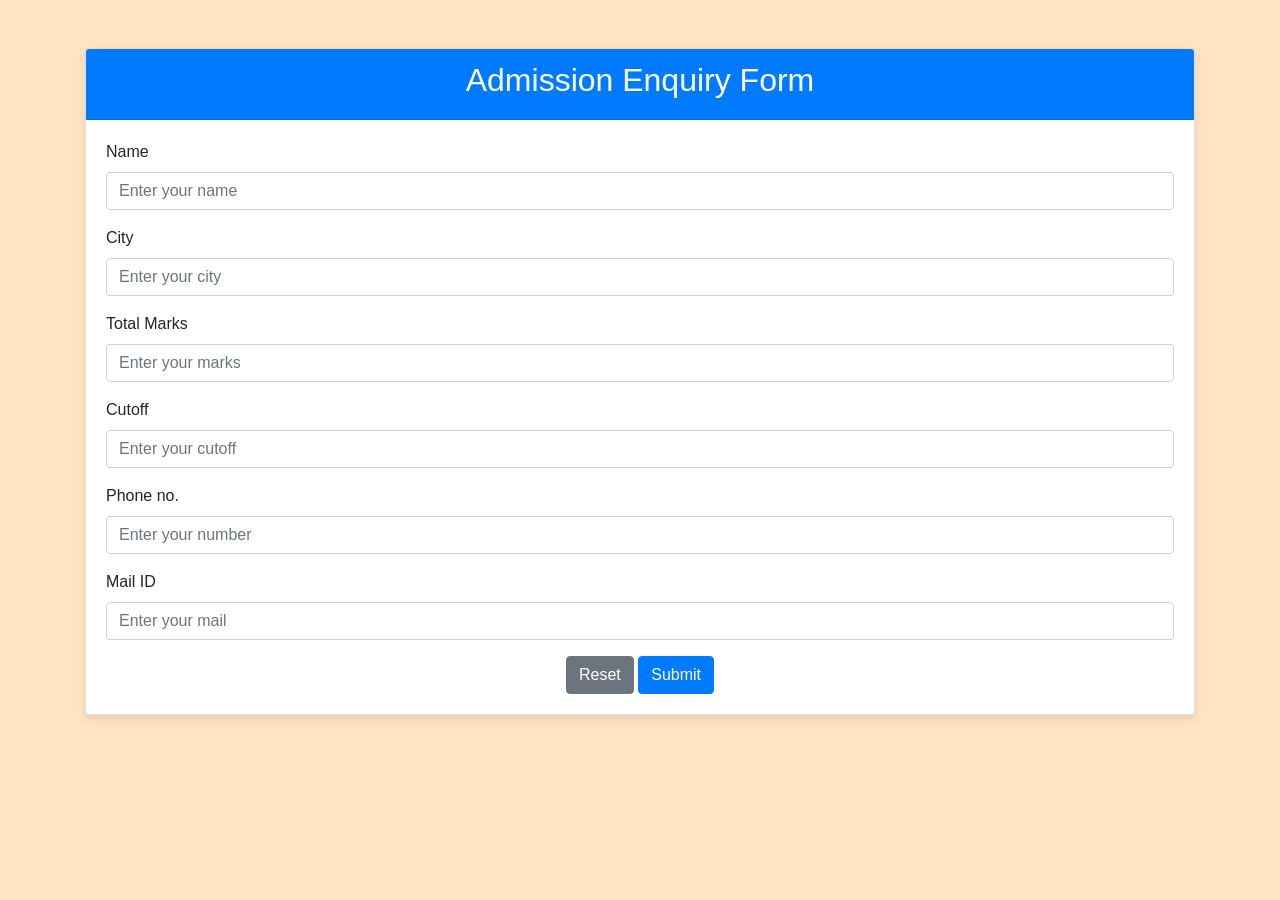
<file: Assignment-2/form.html>
<!DOCTYPE html>
<html lang="en">
<head>
    <meta charset="UTF-8">
    <meta name="viewport" content="width=device-width, initial-scale=1.0">
    <title>Admission Enquiry Form</title>
    <link rel="stylesheet" href="https://stackpath.bootstrapcdn.com/bootstrap/4.5.2/css/bootstrap.min.css">
    <link rel="stylesheet" href="formstyle.css">
</head>
<body>
    <div class="container mt-5">
        <div class="card">
            <div class="card-header text-center">
                <h2>Admission Enquiry Form</h2>
            </div>
            <div class="card-body">
                <form id="admissionForm">
                    <div class="form-group">
                        <label for="name">Name</label>
                        <input type="text" class="form-control" id="name" placeholder="Enter your name" required>
                        <div class="invalid-feedback">Please enter your name.</div>
                    </div>
                    <div class="form-group">
                        <label for="city">City</label>
                        <input type="text" class="form-control" id="city" placeholder="Enter your city" required>
                        <div class="invalid-feedback">Please enter your city.</div>
                    </div>
                    <div class="form-group">
                        <label for="totalMarks">Total Marks</label>
                        <input type="number" class="form-control" id="totalMarks" placeholder="Enter your marks" required>
                        <div class="invalid-feedback">Please enter valid marks.</div>
                    </div>
                    <div class="form-group">
                        <label for="cutoff">Cutoff</label>
                        <input type="number" class="form-control" id="cutoff" placeholder="Enter your cutoff" required>
                        <div class="invalid-feedback">Please enter a valid cutoff.</div>
                    </div>
                    <div class="form-group">
                        <label for="phone">Phone no.</label>
                        <input type="tel" class="form-control" id="phone" placeholder="Enter your number" required>
                        <div class="invalid-feedback">Please enter a valid phone number.</div>
                    </div>
                    <div class="form-group">
                        <label for="email">Mail ID</label>
                        <input type="email" class="form-control" id="email" placeholder="Enter your mail" required>
                        <div class="invalid-feedback">Please enter a valid email address.</div>
                    </div>
                    <div class="text-center">
                        <button type="reset" class="btn btn-secondary">Reset</button>
                        <button type="submit" class="btn btn-primary">Submit</button>
                    </div>
                </form>
            </div>
        </div>
    </div>

    <script src="https://code.jquery.com/jquery-3.5.1.slim.min.js"></script>
    <script src="https://cdn.jsdelivr.net/npm/@popperjs/core@2.5.4/dist/umd/popper.min.js"></script>
    <script src="https://stackpath.bootstrapcdn.com/bootstrap/4.5.2/js/bootstrap.min.js"></script>
    <script src="script.js"></script>
</body>
</html>
</file>
<file: Assignment-2/formstyle.css>
body {
    background-color:bisque;
}

.card {
    box-shadow: 0 4px 8px rgba(0,0,0,0.1);
}

.card-header {
    background-color: #007bff;
    color: white;
}

.form-control {
    margin-bottom: 15px;
}

.btn-primary {
    background-color: #007bff;
    border-color: #007bff;
}

.btn-secondary {
    background-color: #6c757d;
    border-color: #6c757d;
}
</file>
